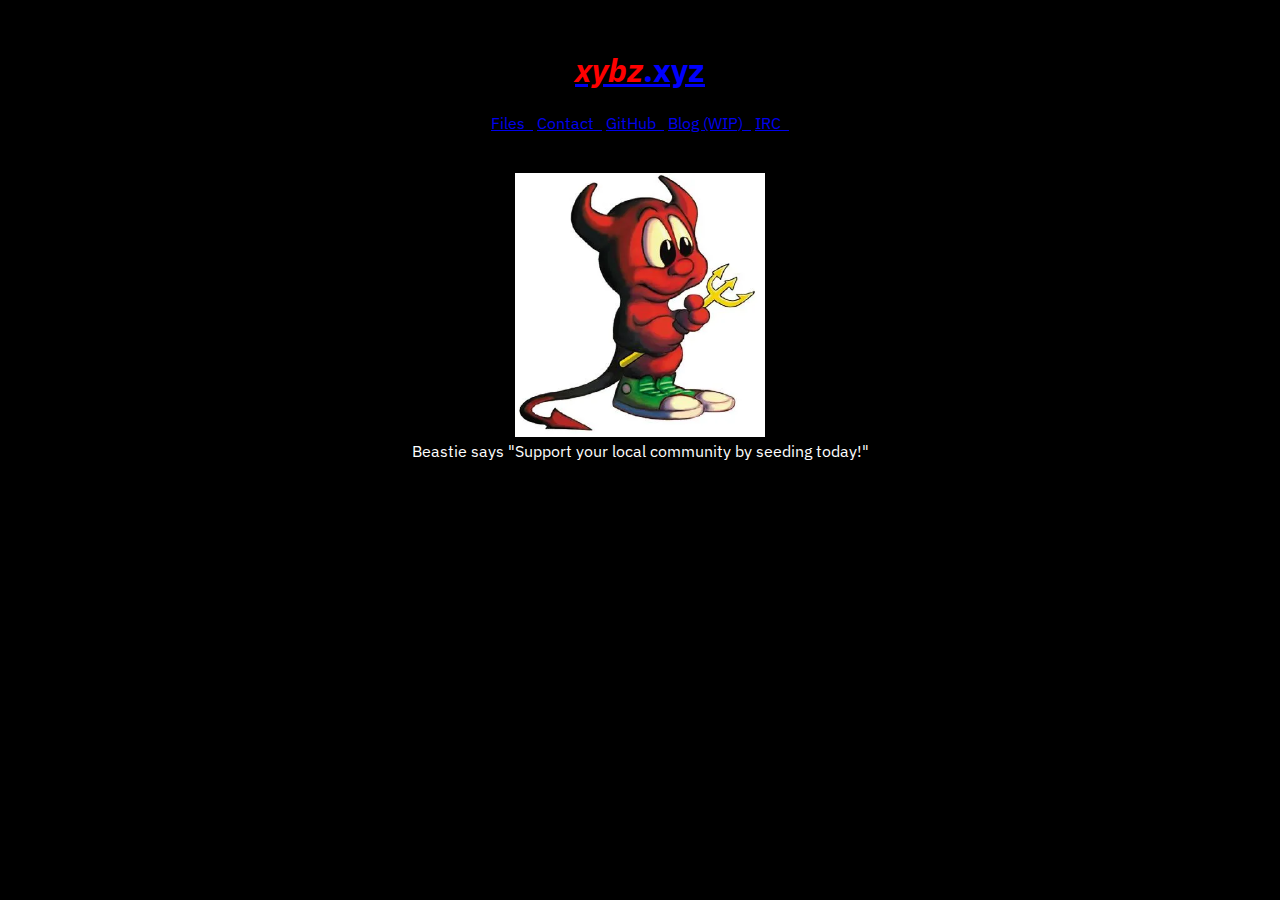
<file: index.html>
<!DOCTYPE html>
<html lang="en">
<head>
  <title>xybz.xyz</title>
  <meta charset="UTF-8" />
  <meta name="viewport" content="width=device-width,initial-scale=1" />
  <meta name="description" content="" />
  <link rel="stylesheet" type="text/css" href="style.css" />
  <link rel="icon" href="img/favicon.ico">
</head>
<body>
	<center>
		<br>
		<a href="https://xybz.xyz"><h1><i style="color: red;">xybz</i><b style="color: blue;">.xyz</b></h1></a>
		<a href="https://ftp.xybz.xyz">Files&nbsp;&nbsp;</a>
		<a href="mailto:admin@xybz.xyz">Contact&nbsp;&nbsp;</a>
		<a href="https://github.com/xybzgets">GitHub&nbsp;&nbsp;</a>
		<a href="https://blog.xybz.xyz">Blog (WIP)&nbsp;&nbsp;</a>
		<a href="irc://xybz.xyz:6667">IRC&nbsp;&nbsp;</a>
		<br>
		<br>
		<br>
		<img style="width: 250px;" src="img/beastie.png">
		<br>
		<label>Beastie says "Support your local community by seeding today!"</label>
	</center>
</body>
</html>
</file>
<file: style.css>
@import url('https://fonts.googleapis.com/css2?family=IBM+Plex+Sans:wght@300&display=swap');

body {
	font-family: "IBM Plex Sans";
	background-color: black;
	color: white;
}
</file>
